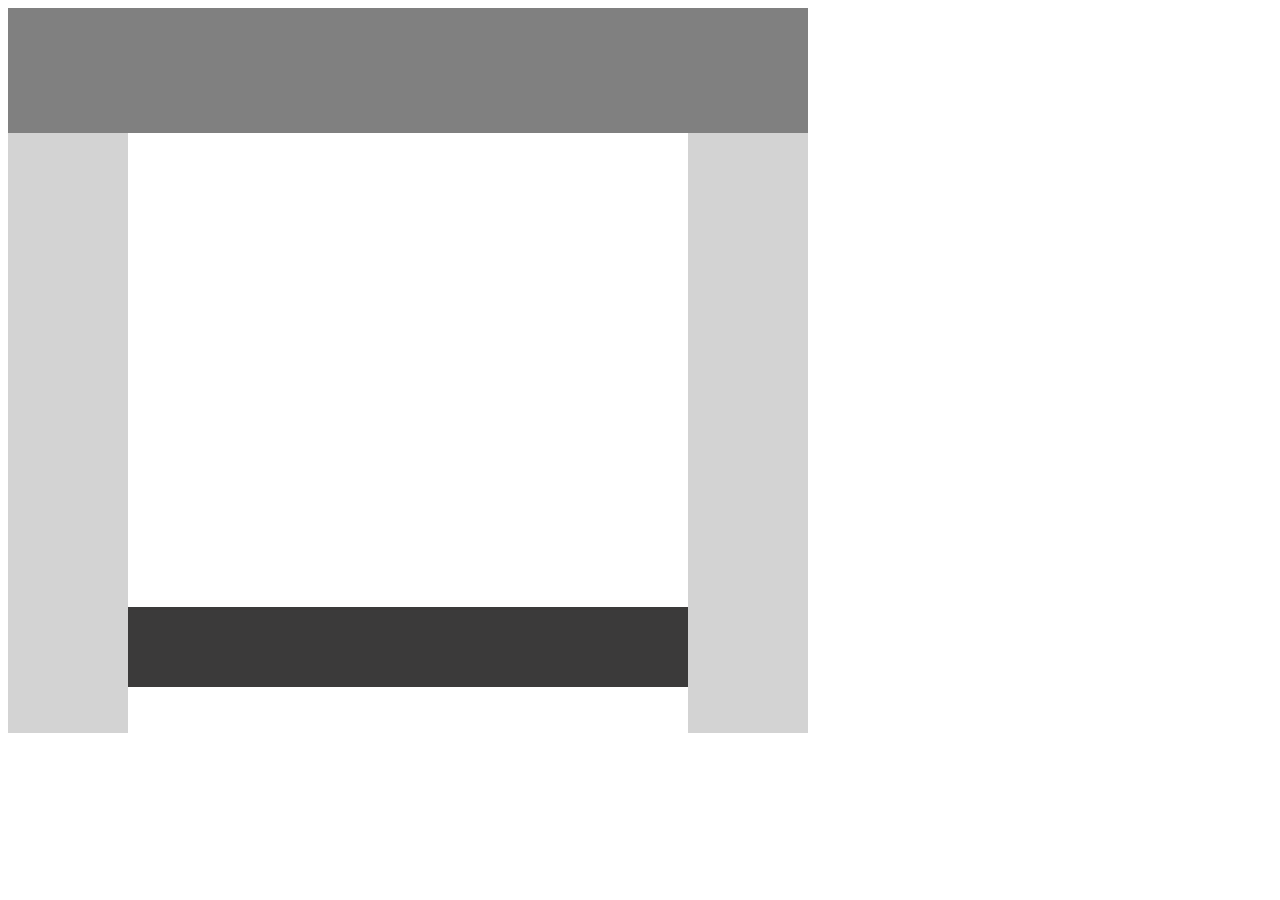
<file: first/index.html>
<!DOCTYPE html>
<html lang = 'en'>
    <head>
        <meta charset = 'utf-8'>
        <meta name = 'viewport' content = 'width = device width intitial-scale = 1.0'>
        <link rel = 'stylesheet' href = 'index.css'>
        <title>Day 2 project</title>
    </head>
    <body>
        <header>
            
        </header>
        <article>
            <p>
         
            </p>
        </article>
        <!-- <p>
         
        </p> -->
     
        <!-- <div class = 'sidenav'>
            
        </div> -->

    </body>
    <footer>
        
    </footer>
</html>
</file>
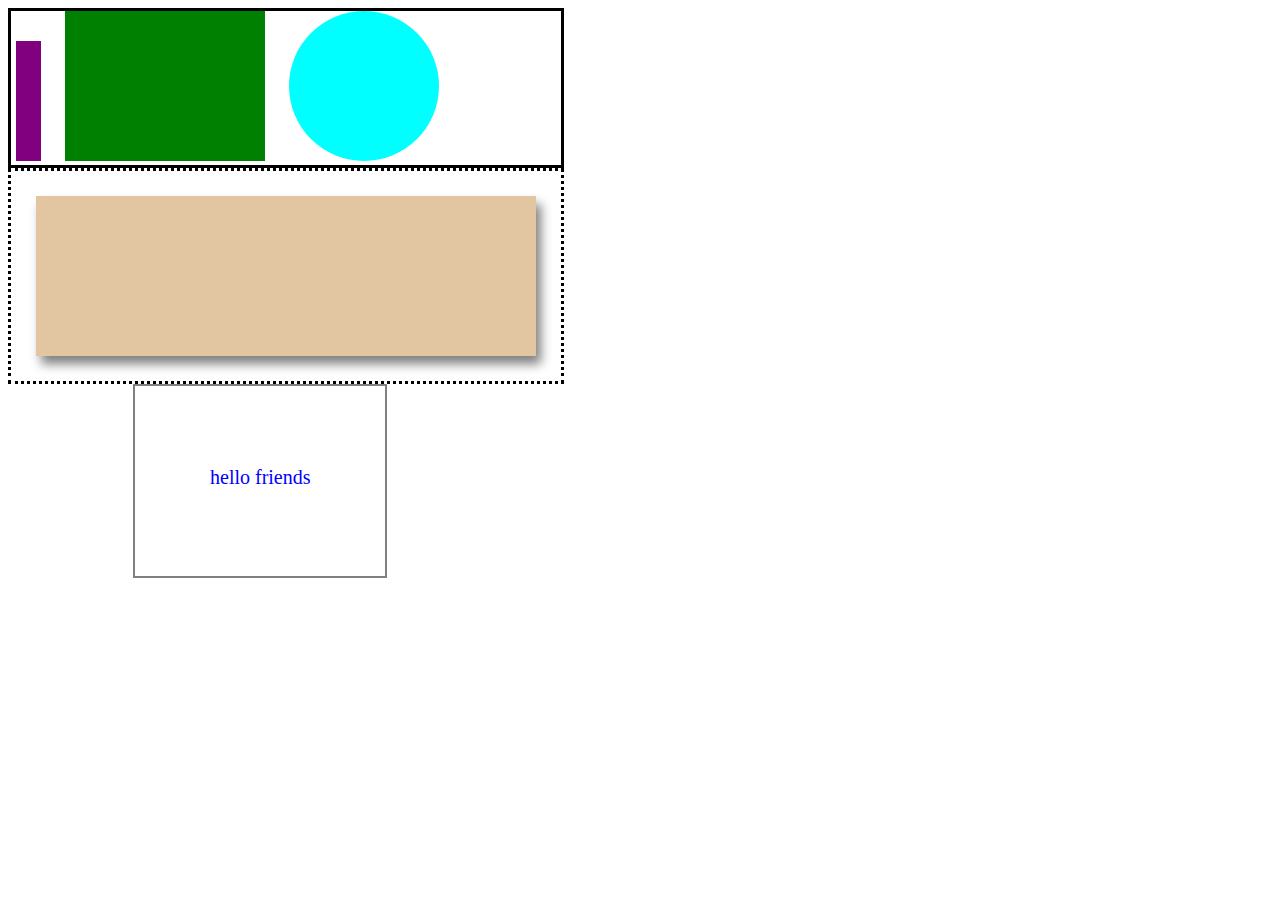
<file: second/index.html>
<!DOCTYPE html>
<html lang = 'en'>
    <head>
        <meta charset = 'utf-8'>
        <meta name = 'viewport' content = 'width = device width, intitial-scale = 1.0'>
        <link rel="stylesheet" href="index.css">
        <title>problem 2</title>

    </head>
    <body>
         <section id ='grandparent'>
            <section class = 'first'>
                <div class = 'box purple'></div>
                <div class = 'box green' ></div>
                <div class = 'box cyan'></div>
            </section>

            <section class = 'dotted'>
                <div class = 'long'></div>
            </section>
            <section class = 'textbox'>
                <p>hello friends</p>
            </section>
        </section>
    </body>
</html>
</file>
<file: first/index.css>
/* body {
    background-color: rgb(156, 156, 156);
    width: 800;
} */
article {
    box-sizing: border-box;
    width: 800px;
    height: 600px;
    background-color: white;
    border-left: 120px solid lightgray;
    border-right: 120px solid lightgray;
    /* border-bottom: 40px solid rgb(68, 68, 68); */
    padding-left: 120px;
}
p {
    margin-left: -120px;
    margin-top: 0px;
    width: 560px;
    height: 80px;
    background-color: rgb(59, 58, 58);
    vertical-align: bottom;
    position:absolute;
    bottom: 0;
    top: 67.44%;
}
header {
    background-color: gray;
    width: 800px;
    height: 125px;
}
div {
    background-color: lightgray;
    width: 40;
    height: 300;
}
</file>
<file: second/index.css>
.box {
    display: inline-block;
    width: 50px;
    height: 50px;
    background-color: blue;
}
.first {
    border: solid black;
    width: 550px;
}
.purple {
    background-color: purple;
    width: 25px;
    height: 120px;
    margin-left: 5px;
    margin-right: 20px;
}
.green {
    background-color: green;
    width: 200px;
    height: 150px;
    margin-right: 20px;
}
.cyan {
    background-color: cyan;
    border-radius: 50%;
    height: 150px;
    width: 150px;
}
.dotted {
    border: dotted black;
    height: 210px;
    width: 550px;

}
.long {
    height: 160px;
    background-color: rgb(226, 198, 161);
    margin-top: 25px;
    width: 500px;
    margin-left: 25px;
    box-shadow: 5px 8px 10px gray ;
    
}
.textbox {
    border: solid 2px gray;
    height: 30px;
    width: 250px;
    margin-left: 125px;
    height: 190px;

}
p {
    color: blue;
    margin-left: 75px;
    margin-top: 80px;
    font-size: 20px;

}
</file>
